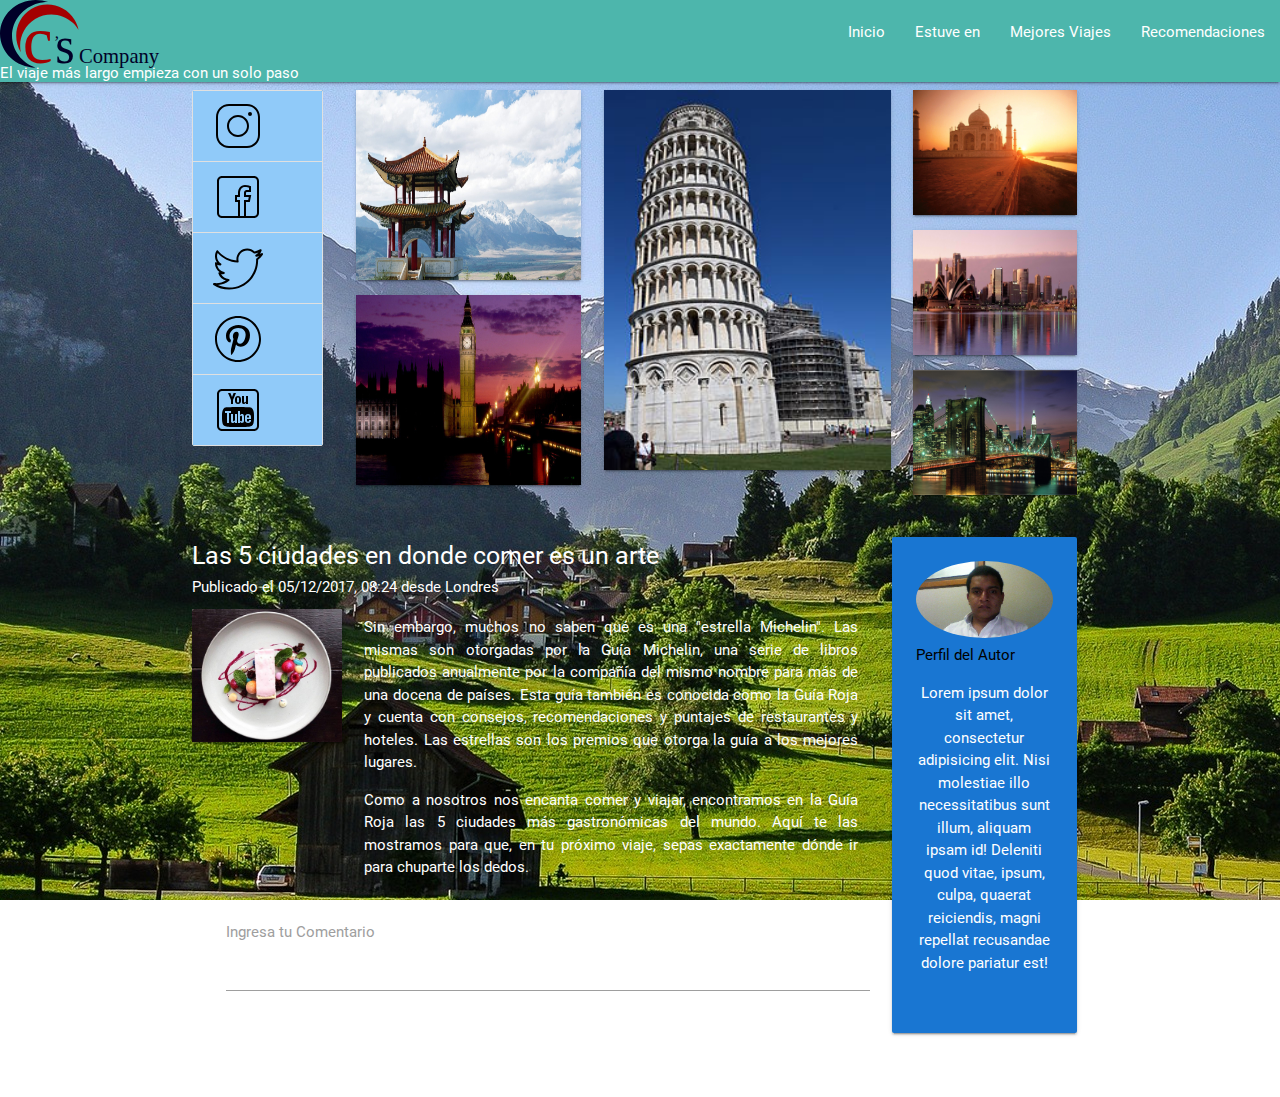
<file: BlogTurismo/index.html>
<!DOCTYPE html>
  <html>
    <head>
      <!--Import Google Icon Font-->
      <link href="https://fonts.googleapis.com/icon?family=Material+Icons" rel="stylesheet">
      <!--Import materialize.css-->
      <link type="text/css" rel="stylesheet" href="css/materialize.min.css"  media="screen,projection"/>
      <link type="text/css" rel="stylesheet" href="css/estilo.css"/>
      <!--Let browser know website is optimized for mobile-->
      <meta name="viewport" content="width=device-width, initial-scale=1.0"/>
      <title>Blog de Turismo</title>
    </head>

    <body>
        <nav class="nav-extended  teal lighten-2">
            <div class="nav-wrapper">
              <a href="#" class="brand-logo">
                  <img src="img/Logo.svg" height="80px"/>
              </a>
              <a href="#" data-activates="mobile-demo" class="button-collapse"><i class="material-icons">menu</i></a>
              <ul id="nav-mobile" class="right hide-on-med-and-down">
                <li><a href="#">Inicio</a></li>
                <li><a href="#">Estuve en</a></li>
                <li><a href="#">Mejores Viajes</a></li>
                <li><a href="#">Recomendaciones</a></li>
              </ul>
              <ul class="side-nav" id="mobile-demo">
                <li><a href="#">Inicio</a></li>
                <li><a href="#">Estuve en</a></li>
                <li><a href="#">Mejores Viajes</a></li>
                <li><a href="#">Recomendaciones</a></li>
              </ul>
            </div>
            <div class="nav-content">
                <a href="#">El viaje más largo empieza con un solo paso</a>
            </div>
        </nav>
        <div class="container">
            <div class="row">
                <div class="col s12 m2">
                    <div class="collection   blue ">
                        <a href="#!" class="collection-item blue center lighten-3">
                            <img class="materialboxed" width="50" src="img/Instagram.svg">
                        </a>
                        <a href="#!" class="collection-item blue lighten-3">
                            <img class="materialboxed" width="50" src="img/Facebook.svg">
                        </a>
                        <a href="#!" class="collection-item blue lighten-3">
                            <img class="materialboxed" width="50" src="img/Twitter.svg">
                        </a>
                        <a href="#!" class="collection-item blue lighten-3">
                            <img class="materialboxed" width="50" src="img/Pinterest.svg">
                        </a>
                        <a href="#!" class="collection-item blue lighten-3">
                            <img class="materialboxed" width="50" src="img/Youtube.svg">
                        </a>            
                    </div>                    
                </div>
                <div class="col m10">
                    <div class="col s12 m4">
                        <div class="card ">
                            <img class="materialboxed foto"  src="img/fotochina.jpg" height="190">
                        </div>
                        <div class="card">
                            <img class="materialboxed foto" src="img/fotolondres.jpg" height="190">
                        </div>
                    </div>
                    <div class="col s12 m5">
                        <div class="card">
                           <img class="materialboxed foto"
                            src="img/fotopisa.JPG" height="380">
                        </div>                           
                    </div>
                    <div class="col s12 m3">
                        <div class="card">
                            <img class="materialboxed foto" height="125" src="img/fototahjmahal.jpg">       
                        </div>
                        <div class="card">
                            <img class="materialboxed foto" height="125" src="img/fotosidney.jpg">     
                        </div>
                        <div class="card">
                            <img class="materialboxed foto" height="125"  src="img/fotosanfrancisco.jpg">
                        </div>
                    </div>                                        
                </div>                
            </div>
            <div class="row">
                <div class="col m9">
                    <h5>Las 5 ciudades en donde comer es un arte</h5>
                    <h6>Publicado el 05/12/2017, 08:24 desde Londres</h6>
                    <div class="row">
                       <div class="col m3" >
                           <div class="card">
                                <div class="card-image waves-effect waves-block waves-light">
                                    <img class="activator" src="img/fotoarticulo.jpg">
                                </div>
                            </div>
                       </div>
                       <div class="col m9">
                          <p class="articulo">
                             Sin embargo, muchos no saben qué es una "estrella Michelin". Las mismas son otorgadas por la Guía Michelin, una serie de libros publicados anualmente por la compañía del mismo nombre para más de una docena de países. Esta guía también es conocida como la Guía Roja y cuenta con consejos, recomendaciones y puntajes de restaurantes y hoteles. Las estrellas son los premios que otorga la guía a los mejores lugares. 
                          </p>
                          <p class="articulo">
                              Como a nosotros nos encanta comer y viajar, encontramos en la Guía Roja las 5 ciudades más gastronómicas del mundo. Aquí te las mostramos para que, en tu próximo viaje, sepas exactamente dónde ir para chuparte los dedos.
                          </p> 
                       </div>
                        <div class="row">
                            <form class="col s12">
                              <div class="row">
                                <div class="input-field col s12">
                                  <i class="material-icons prefix">account_circle</i>
                                      <textarea id="icon_prefix2" class="materialize-textarea"></textarea>
                                      <label for="icon_prefix2">Ingresa tu Comentario</label>
                                </div>
                              </div>
                            </form>
                          </div>
                    </div>                    
                </div>
                <div class="col m3">
                      <div class="col s12">
                        <div class="card-panel blue darken-2">
                          <div class="row">
                            <div class="col s12">
                              <img src="img/fotoAutor.jpg" alt="" class="circle responsive-img">
                            </div>
                            <div class="col s12">
                              <span class="black-text">
                                Perfil del Autor
                              </span>
                              <p class="center-align">
                                  Lorem ipsum dolor sit amet, consectetur adipisicing elit. Nisi molestiae illo necessitatibus sunt illum, aliquam ipsam id! Deleniti quod vitae, ipsum, culpa, quaerat reiciendis, magni repellat recusandae dolore pariatur est!
                              </p>
                            </div>
          </div>
        </div>
      </div>
            
                </div>
            </div>
        </div>
        <!--Import jQuery before materialize.js-->
        <script type="text/javascript" src="https://code.jquery.com/jquery-3.2.1.min.js"></script>
        <script type="text/javascript" src="js/materialize.min.js"></script>
    </body>
  </html>
</file>
<file: BlogTurismo/css/estilo.css>
.foto{
    width: 100%;
}
.articulo{
    text-align: justify;
}
body{
    background-image: url(../img/fotoBlog.jpg);
    background-attachment: fixed;
    overflow: scroll;
   color: white;    
}
</file>
